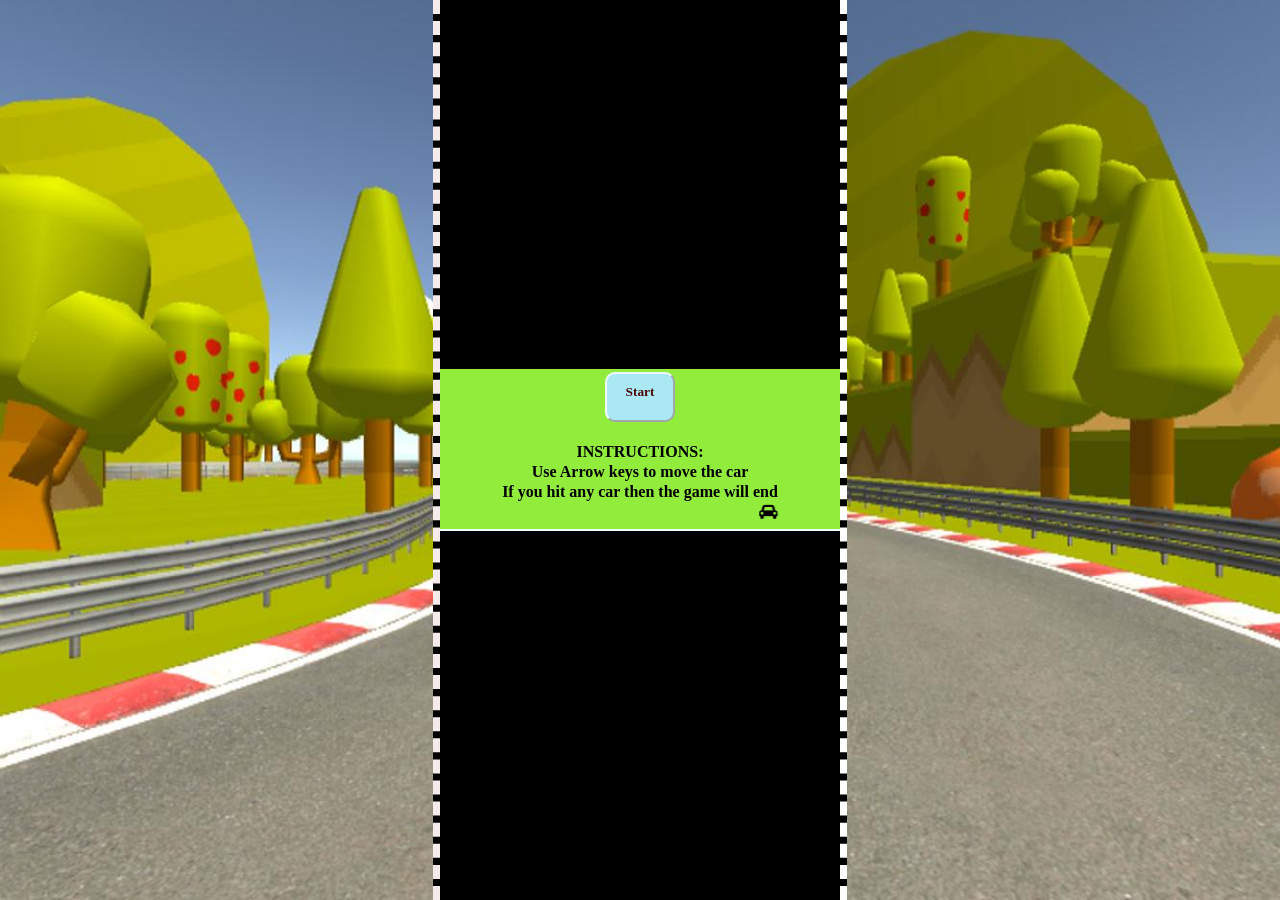
<file: index.html>
<!DOCTYPE html>
<html lang="en">
<head>
<meta charset="UTF-8">
<meta name="viewport" content="width=device-width, initial-scale=1.0">
<title>Game</title>
<link href="https://fonts.googleapis.com/css2?family=Lobster&display=swap" rel="stylesheet">
<link rel="stylesheet" href="https://cdnjs.cloudflare.com/ajax/libs/font-awesome/4.7.0/css/font-awesome.min.css">
<link rel="stylesheet" href="newgame.css">
<!-- <script src="newgame.js"></script> -->
</head>
<body>
<div class="game">
<div class="score"></div>
<div class="highScore"></div>
<div class="startScreen">
    <button class="button-class"><p class="ClickToStart">Start<br><br></p></button>
<p><br> INSTRUCTIONS: <br>
Use Arrow keys to move the car <br>
If you hit any car then the game will end</p>
<marquee><i class="fa fa-car"></i></marquee>
</div>
<div class="gameArea"></div>
</div>
<script src="game.js"></script>
</body>
</html>
</file>
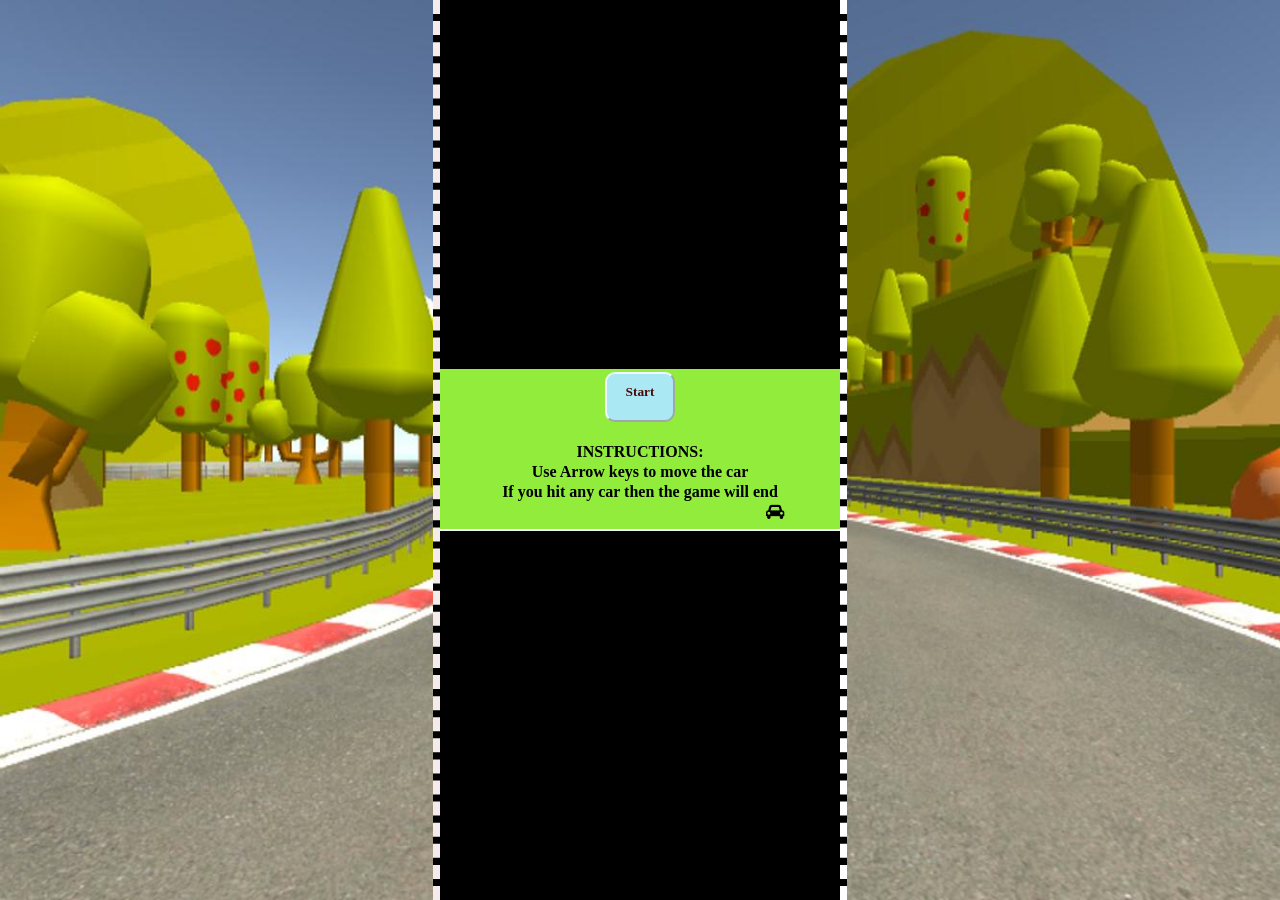
<file: index_car.html>
<!DOCTYPE html>
<html lang="en">
<head>
<meta charset="UTF-8">
<meta name="viewport" content="width=device-width, initial-scale=1.0">
<title>Game</title>
<link href="https://fonts.googleapis.com/css2?family=Lobster&display=swap" rel="stylesheet">
<link rel="stylesheet" href="https://cdnjs.cloudflare.com/ajax/libs/font-awesome/4.7.0/css/font-awesome.min.css">
<link rel="stylesheet" href="newgame.css">
<!-- <script src="newgame.js"></script> -->
</head>
<body>
<div class="game">
<div class="score"></div>
<div class="highScore"></div>
<div class="startScreen">
    <button class="button-class"><p class="ClickToStart">Start<br><br></p></button>
<p><br> INSTRUCTIONS: <br>
Use Arrow keys to move the car <br>
If you hit any car then the game will end</p>
<marquee><i class="fa fa-car"></i></marquee>
</div>
<div class="gameArea"></div>
</div>
<script src="game.js"></script>
</body>
</html>
</file>
<file: newgame.css>
* {
    margin: 0;
    padding: 0;
    font-family: 'times new roman', cursive;
    font-weight: 800;
    }
    .game{
    background-image: url(bg.jpg);
    background-repeat: no-repeat;
    background-size: 100% 100%;
    }
    .hide {
    display: none;
    }
    .button-class
    {
        background-color: #aae9f4;
        width: 70px;
        height:50px;
        border-radius:10px;
        border-color: aliceblue;
        font-family: Cambria, Cochin, Georgia, Times, 'Times New Roman', serif;
        font-style: initial;
        color: rgb(78, 9, 9);
        padding:10px;
        margin-top: 3px;
    }
    .startScreen {
    width: 400px;
    height: 160px;
    line-height: 20px;
    position: absolute;
    top: 50%;
    left: 50%;
    transform: translate(-50%, -50%);
    z-index: 2;
    margin: auto;
    background-color: rgb(145, 236, 60);
    text-align: center;
    border-bottom: 2px solid rgb(239, 255, 255);
    }
    .score,
    .highScore {
    position: absolute;
    top: 10px;
    left: 20px;
    text-align: center;
    background-color: rgb(100, 224, 156);
    width: 200px;
    color: rgb(59, 40, 40);
    line-height: 40px;
    border-radius: 4px;
    font-size: 1.2em;
    }
    .ClickToStart {
    cursor: pointer;
    }
    .gameArea {
        height: 100vh;
        width: 400px;
        margin: auto;
        position: relative;
        background-color: rgb(0, 0, 0);
        overflow: hidden;
        border-left: 7px dashed rgb(245, 235, 235);
        border-right: 7px dashed white;
    }
    .car{
    background: url(car.png);
    background-repeat: no-repeat;
    background-size: 100% 100%;
    height: 75px;
    width: 50px;
    position: absolute;
    top: 520px;
    }
    .Opponents {
    background: url(opponent_car.png);
    background-repeat: no-repeat;
    background-size: 100% 100%;
    height: 75px;
    width: 50px;
    position: absolute;
    top: 520px;
    }
    .roadLines {
    height: 100px;
    width: 10px;
    background-color: white;
    position: absolute;
    margin-left: 195px;
    }
</file>
